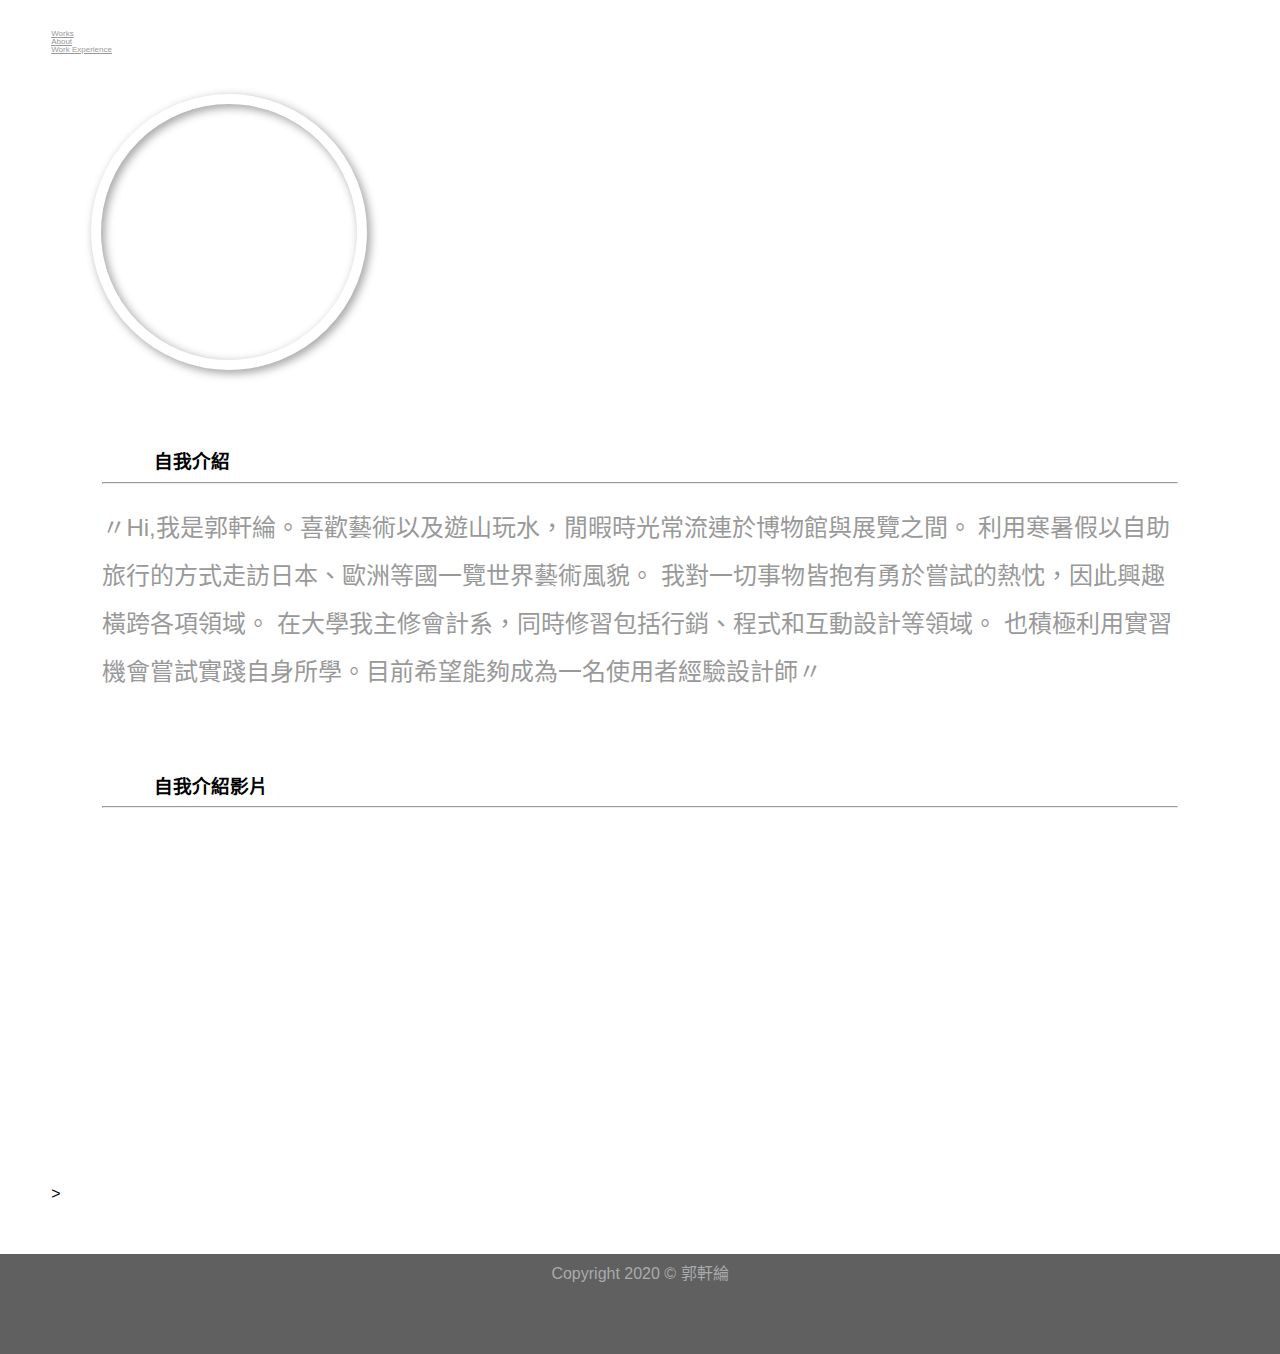
<file: about.html>
<!DOCTYPE html>
<html lang="zh-TW">

<head>
    <meta charset="UTF-8">
    <meta name="viewport" content="width=device-width, initial-scale=1.0">
    <title>郭軒綸履歷</title>
    <link rel="stylesheet" href="https://stackpath.bootstrapcdn.com/bootstrap/4.5.0/css/bootstrap.min.css" integrity="sha384-9aIt2nRpC12Uk9gS9baDl411NQApFmC26EwAOH8WgZl5MYYxFfc+NcPb1dKGj7Sk" crossorigin="anonymous">
    <link rel="stylesheet" href="cv.css">
</head>

<body>
    <div class="container-sm">
        <ul class="nav nav-tabs">
            <li class="nav-item">
              <a class="nav-link" href="index.html">Works</a>
            </li>
    
            <li class="nav-item">
              <a class="nav-link active" href="about.html">About</a>
            </li>
    
            <li class="nav-item">
              <a class="nav-link" href="workex.html">Work Experience</a>
            </li>
        </ul>

        <div class="text-center" style="padding: 40px;">
            <div class="avatar"></div>
        </div>

        <div class="basic">
            <div class="basic">
                <h3>自我介紹</h3>
            </div>
            <hr>

            <p class="paragraph intro">
                〃Hi,我是郭軒綸。喜歡藝術以及遊山玩水，閒暇時光常流連於博物館與展覽之間。
                利用寒暑假以自助旅行的方式走訪日本、歐洲等國一覽世界藝術風貌。
                我對一切事物皆抱有勇於嘗試的熱忱，因此興趣橫跨各項領域。
                在大學我主修會計系，同時修習包括行銷、程式和互動設計等領域。
                也積極利用實習機會嘗試實踐自身所學。目前希望能夠成為一名使用者經驗設計師〃
            </p>
            <br>
            <br>
        </div>

        <div class="basic">
            <div class="basic">
                <h3>自我介紹影片</h3>
            </div>
            <hr>

            <div class="basic text-center">
                <iframe width="560" height="315" src="https://www.youtube.com/embed/krbDdn6RvxM" frameborder="0" allow="accelerometer; autoplay; encrypted-media; gyroscope; picture-in-picture" allowfullscreen></iframe>
            </div>
        </div>>
    </div>

    <footer class="footer">
        <div class="container-fluid">
            <div class="copyright">
                Copyright 2020 &copy; 郭軒綸
            </div>
        </div>
    </footer>

    <script src="https://code.jquery.com/jquery-3.5.1.slim.min.js " integrity="sha384-DfXdz2htPH0lsSSs5nCTpuj/zy4C+OGpamoFVy38MVBnE+IbbVYUew+OrCXaRkfj " crossorigin="anonymous "></script>
    <script src="https://cdn.jsdelivr.net/npm/popper.js@1.16.0/dist/umd/popper.min.js " integrity="sha384-Q6E9RHvbIyZFJoft+2mJbHaEWldlvI9IOYy5n3zV9zzTtmI3UksdQRVvoxMfooAo " crossorigin="anonymous "></script>
    <script src="https://stackpath.bootstrapcdn.com/bootstrap/4.5.0/js/bootstrap.min.js " integrity="sha384-OgVRvuATP1z7JjHLkuOU7Xw704+h835Lr+6QL9UvYjZE3Ipu6Tp75j7Bh/kR0JKI " crossorigin="anonymous "></script>
</body>
</html>
</file>
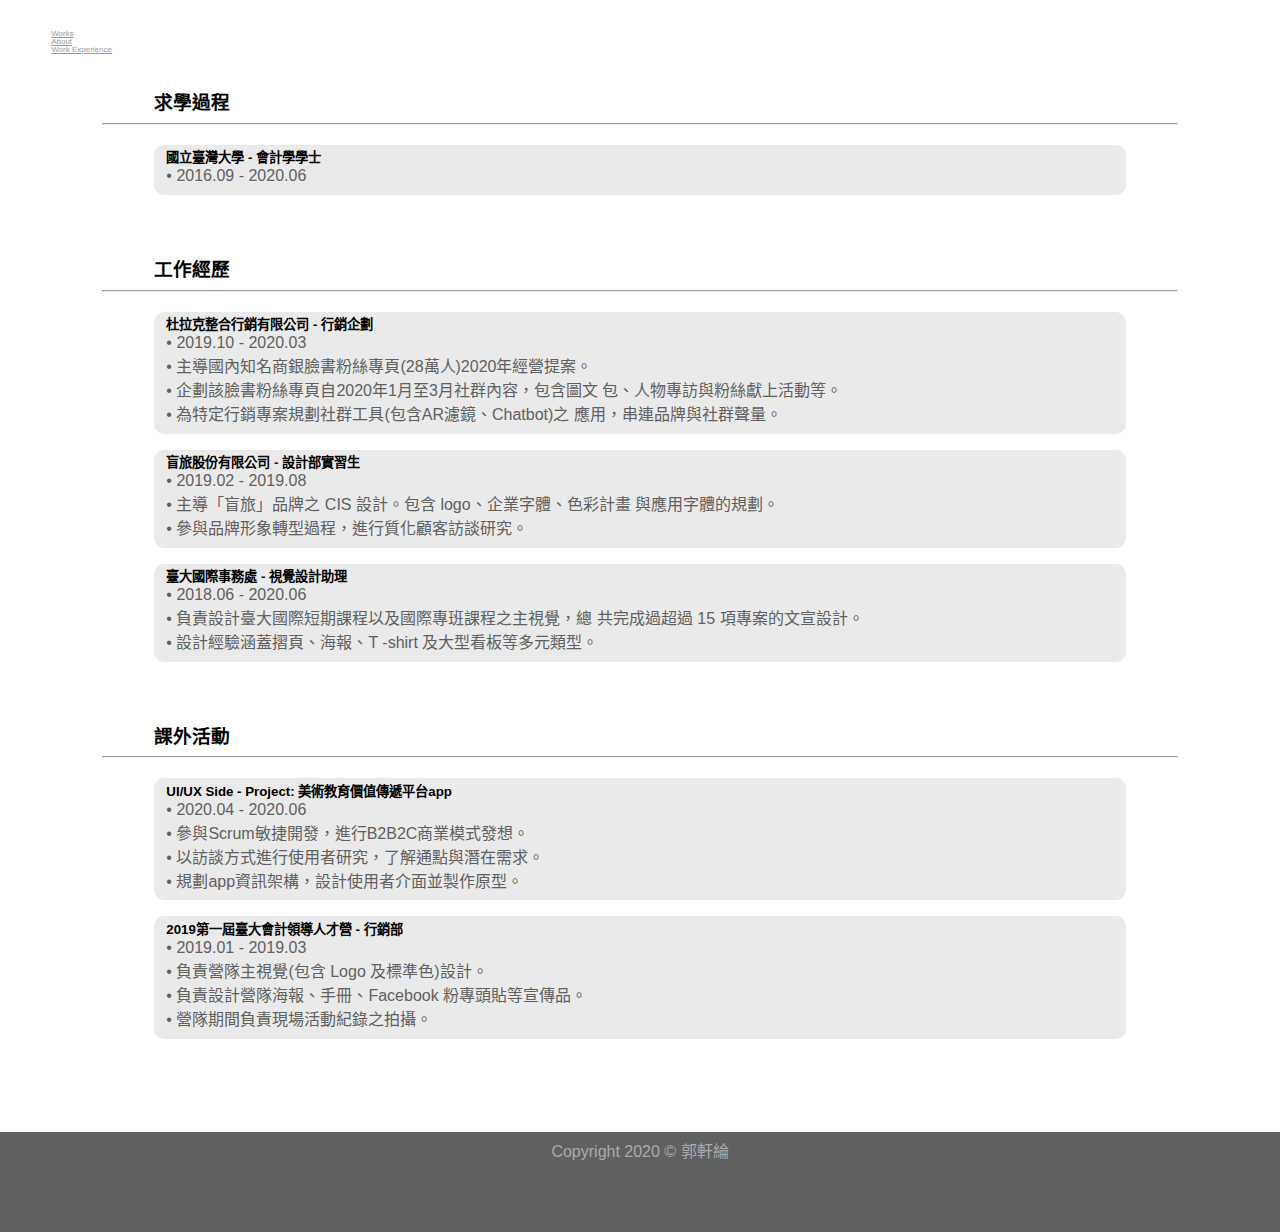
<file: workex.html>
<!DOCTYPE html>
<html lang="zh-TW">

<head>
    <meta charset="UTF-8">
    <meta name="viewport" content="width=device-width, initial-scale=1.0">
    <title>郭軒綸履歷</title>
    <link rel="stylesheet" href="https://stackpath.bootstrapcdn.com/bootstrap/4.5.0/css/bootstrap.min.css" integrity="sha384-9aIt2nRpC12Uk9gS9baDl411NQApFmC26EwAOH8WgZl5MYYxFfc+NcPb1dKGj7Sk" crossorigin="anonymous">
    <link rel="stylesheet" href="cv.css">
</head>

<body>
    <div class="container-sm">
        <ul class="nav nav-tabs">
            <li class="nav-item">
              <a class="nav-link" href="index.html">Works</a>
            </li>
    
            <li class="nav-item">
              <a class="nav-link" href="about.html">About</a>
            </li>
    
            <li class="nav-item">
              <a class="nav-link active" href="workex.html">Work Experience</a>
            </li>
        </ul>

        <div class="basic">
            <div class="basic">
                <h3>求學過程</h3>
            </div>
            <hr>

            <div class="card">
                <div class="card-body">
                  <h5 class="card-title">國立臺灣大學 - 會計學學士</h5>
                  <p class="card-text">• 2016.09 - 2020.06</p>
                </div>
            </div>
            <br>
        </div>

        <div class="basic">
            <div class="basic">
                <h3>工作經歷</h3>
            </div>
            <hr>

            <div class="card">
                <div class="card-body">
                  <h5 class="card-title">杜拉克整合行銷有限公司 - 行銷企劃</h5>
                  <p class="card-text">• 2019.10 - 2020.03</p>
                  <p class="card-text">• 主導國內知名商銀臉書粉絲專頁(28萬人)2020年經營提案。</p>
                  <p class="card-text">• 企劃該臉書粉絲專頁自2020年1月至3月社群內容，包含圖文
                    包、人物專訪與粉絲獻上活動等。</p>
                  <p class="card-text">• 為特定行銷專案規劃社群工具(包含AR濾鏡、Chatbot)之
                    應用，串連品牌與社群聲量。</p>
                </div>
            </div>
            <br>

            <div class="card">
                <div class="card-body">
                  <h5 class="card-title">盲旅股份有限公司 - 設計部實習生</h5>
                  <p class="card-text">• 2019.02 - 2019.08</p>
                  <p class="card-text">• 主導「盲旅」品牌之 CIS 設計。包含 logo、企業字體、色彩計畫 與應用字體的規劃。</p>
                  <p class="card-text">• 參與品牌形象轉型過程，進行質化顧客訪談研究。</p>
                </div>
            </div>
            <br>

            <div class="card">
                <div class="card-body">
                  <h5 class="card-title">臺大國際事務處 - 視覺設計助理</h5>
                  <p class="card-text">• 2018.06 - 2020.06</p>
                  <p class="card-text">• 負責設計臺大國際短期課程以及國際專班課程之主視覺，總 共完成過超過 15 項專案的文宣設計。</p>
                  <p class="card-text">• 設計經驗涵蓋摺頁、海報、T -shirt 及大型看板等多元類型。</p>
                </div>
            </div>
            <br>
        </div>

        <div class="basic">
            <div class="basic">
                <h3>課外活動</h3>
            </div>
            <hr>

            <div class="card">
                <div class="card-body">
                  <h5 class="card-title"> UI/UX Side - Project: 美術教育價值傳遞平台app</h5>
                  <p class="card-text">• 2020.04 - 2020.06</p>
                  <p class="card-text">• 參與Scrum敏捷開發，進行B2B2C商業模式發想。</p>
                  <p class="card-text">• 以訪談方式進行使用者研究，了解通點與潛在需求。</p>
                  <p class="card-text">• 規劃app資訊架構，設計使用者介面並製作原型。</p>

                </div>
            </div>
            <br>

            <div class="card">
                <div class="card-body">
                  <h5 class="card-title">2019第一屆臺大會計領導人才營 - 行銷部</h5>
                  <p class="card-text">• 2019.01 - 2019.03</p>
                  <p class="card-text">• 負責營隊主視覺(包含 Logo 及標準色)設計。</p>
                  <p class="card-text">• 負責設計營隊海報、手冊、Facebook 粉專頭貼等宣傳品。</p>
                  <p class="card-text">• 營隊期間負責現場活動紀錄之拍攝。</p>
                </div>
            </div>
            <br>
            <br>
        </div>
    </div>

    <footer class="footer">
        <div class="container-fluid">
            <div class="copyright">
                Copyright 2020 &copy; 郭軒綸
            </div>
        </div>
    </footer>

    <script src="https://code.jquery.com/jquery-3.5.1.slim.min.js " integrity="sha384-DfXdz2htPH0lsSSs5nCTpuj/zy4C+OGpamoFVy38MVBnE+IbbVYUew+OrCXaRkfj " crossorigin="anonymous "></script>
    <script src="https://cdn.jsdelivr.net/npm/popper.js@1.16.0/dist/umd/popper.min.js " integrity="sha384-Q6E9RHvbIyZFJoft+2mJbHaEWldlvI9IOYy5n3zV9zzTtmI3UksdQRVvoxMfooAo " crossorigin="anonymous "></script>
    <script src="https://stackpath.bootstrapcdn.com/bootstrap/4.5.0/js/bootstrap.min.js " integrity="sha384-OgVRvuATP1z7JjHLkuOU7Xw704+h835Lr+6QL9UvYjZE3Ipu6Tp75j7Bh/kR0JKI " crossorigin="anonymous "></script>
</body>
</html>
</file>
<file: cv.css>
/* http://meyerweb.com/eric/tools/css/reset/ 
   v2.0 | 20110126
   License: none (public domain)
*/

html, body, div, span, applet, object, iframe,
h1, h2, h3, h4, h5, h6, p, blockquote, pre,
a, abbr, acronym, address, big, cite, code,
del, dfn, em, img, ins, kbd, q, s, samp,
small, strike, strong, sub, sup, tt, var,
b, u, i, center,
dl, dt, dd, ol, ul, li,
fieldset, form, label, legend,
table, caption, tbody, tfoot, thead, tr, th, td,
article, aside, canvas, details, embed, 
figure, figcaption, footer, header, hgroup, 
menu, nav, output, ruby, section, summary,
time, mark, audio, video {
	margin: 0;
	padding: 0;
	border: 0;
	vertical-align: baseline;
}
/* HTML5 display-role reset for older browsers */
article, aside, details, figcaption, figure, 
footer, header, hgroup, menu, nav, section {
	display: block;
}
body {
	line-height: 1;
}
ol, ul {
	list-style: none;
}
blockquote, q {
	quotes: none;
}
blockquote:before, blockquote:after,
q:before, q:after {
	content: '';
	content: none;
}
table {
	border-collapse: collapse;
	border-spacing: 0;
}

@import url(//fonts.googleapis.com/earlyaccess/notosanstc.css);
body{
  /* 先套用 Noto Sans TC 這個 思源黑體 */
  font-family: 'Noto Sans TC', '微軟正黑體', sans-serif;
}

footer>div.container-fluid {
    background-color: #606060;
    height: 100px;
    text-align: center;
	color: #a9abad;
}

.copyright{
	padding: 12px;
}

body {
    background-color: #ffffff;
}

.container-sm {
	padding: 4vw;
    background-color: #ffffff;
	padding-top: 20px;
}

.nav{
    background-color: #ffffff;
    font-size: 0.5rem;
    padding-top: 10px;
}

.nav-link{
    color: #999999;
}

.pic{
    padding-top: 40px;
    padding-bottom: 40px;
    display: flex;
    justify-content: space-evenly;
    background-color: #f5f5f5;
    border-radius: 10px;
}

.poster{
    max-height: 300px;
    border: 2px solid #ffffff;
    filter: drop-shadow(5px 5px 10px #999999);

}

.paragraph{
	font-size: 1.1rem;
	color: #606060;
	line-height: 1.8;
	padding: 4vw;
	padding-top: 20px;
	padding-bottom: 10px;
	text-align: left;
}

.intro{
	padding: 0;
	font-size: 1.5rem;
	line-height: 2;
	color: #999999;
}

.basic{
	padding: 4vw;
	padding-top: 20px;
	padding-bottom: 10px;
}

hr{
    margin-top: 0;
    margin-bottom: 20px;
}

.avatar{
	width: 20vw;
	height: 20vw;
	border: 10px solid #ffffff;
	display: inline-block;
	border-radius: 50%;
	background-size: cover;
	background-position-x: -60px;
	background-image: url("https://i.imgur.com/fcaZ2im.jpg");
	filter: drop-shadow(3px 3px 5px #999999);
}

.card{
	margin-left: 4vw;
	margin-right: 4vw;
	padding: 1vw;
	padding-top: 0.5vw;
	padding-bottom: 0.5vw;
	background-color: #eaeaea;
	border: none;
	border-radius: 10px;
}

.card-text{
	color: #606060;
	line-height: 1.5;
}
</file>
